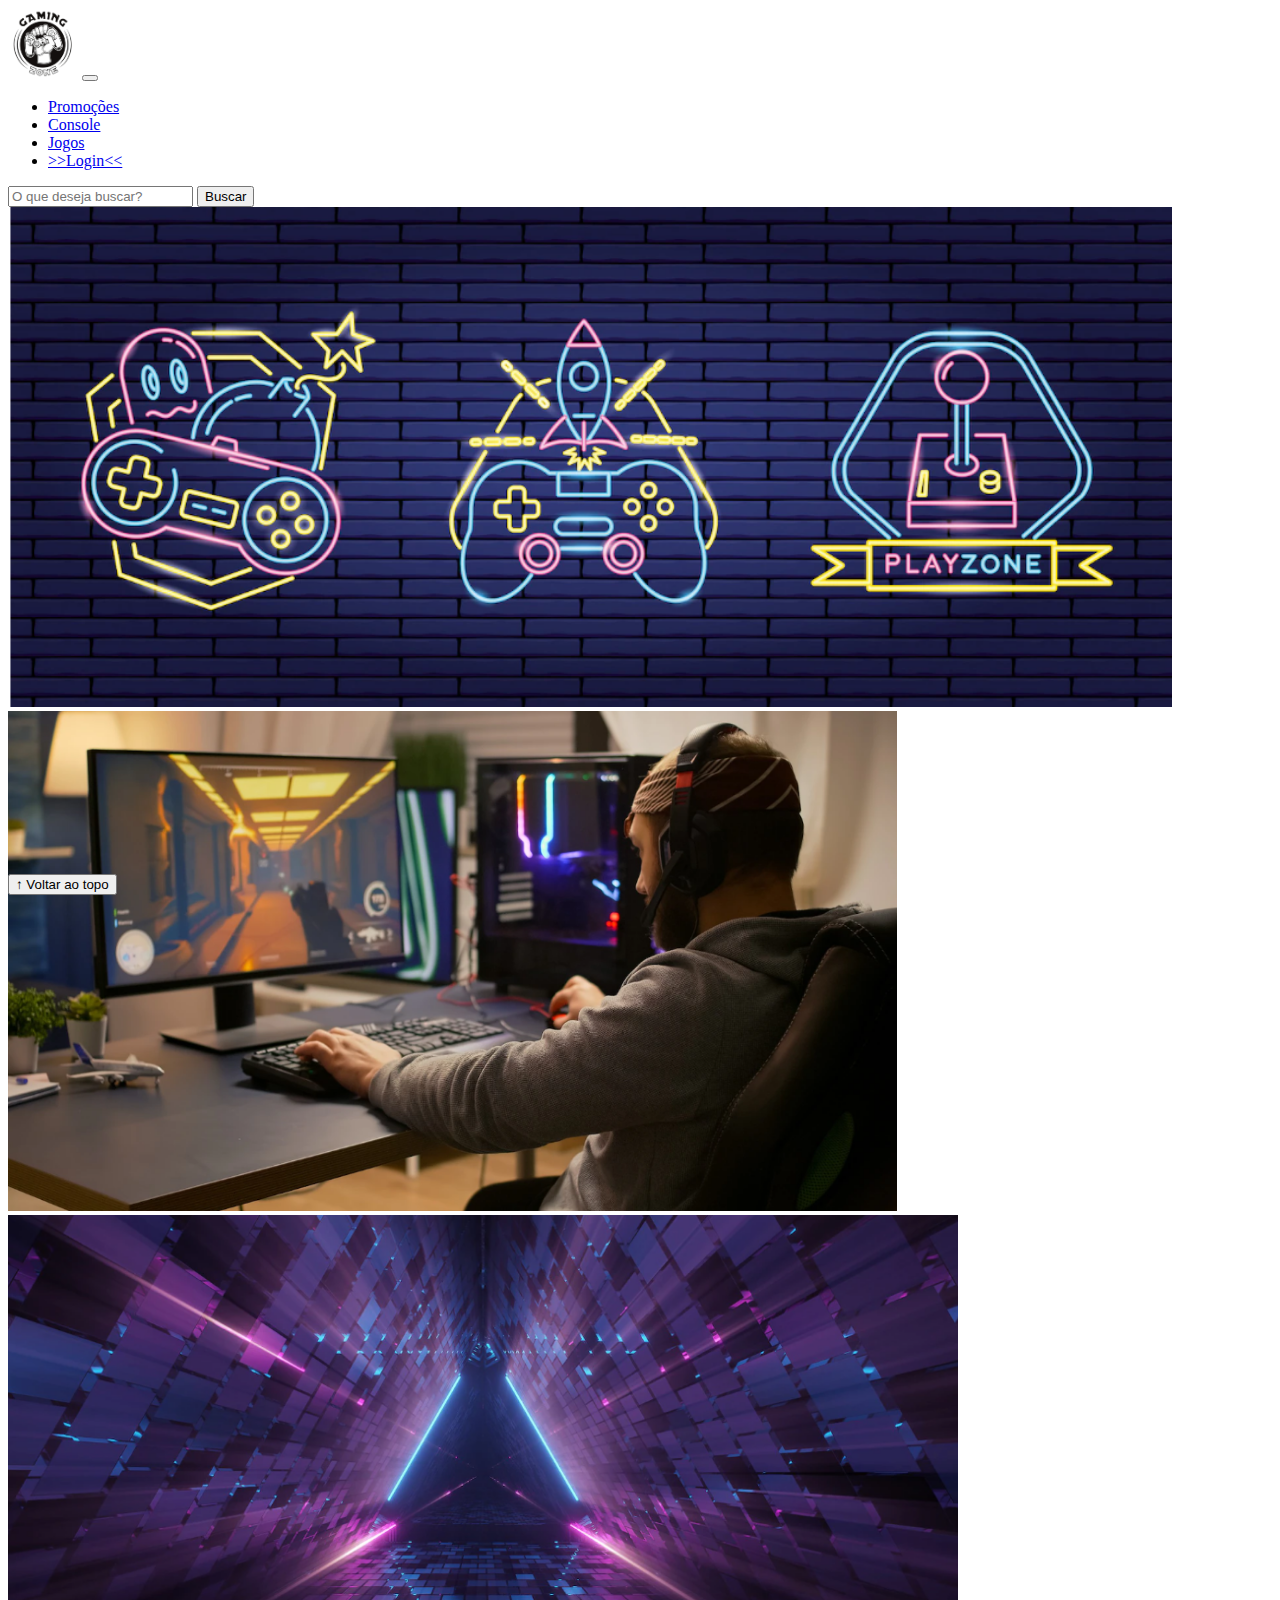
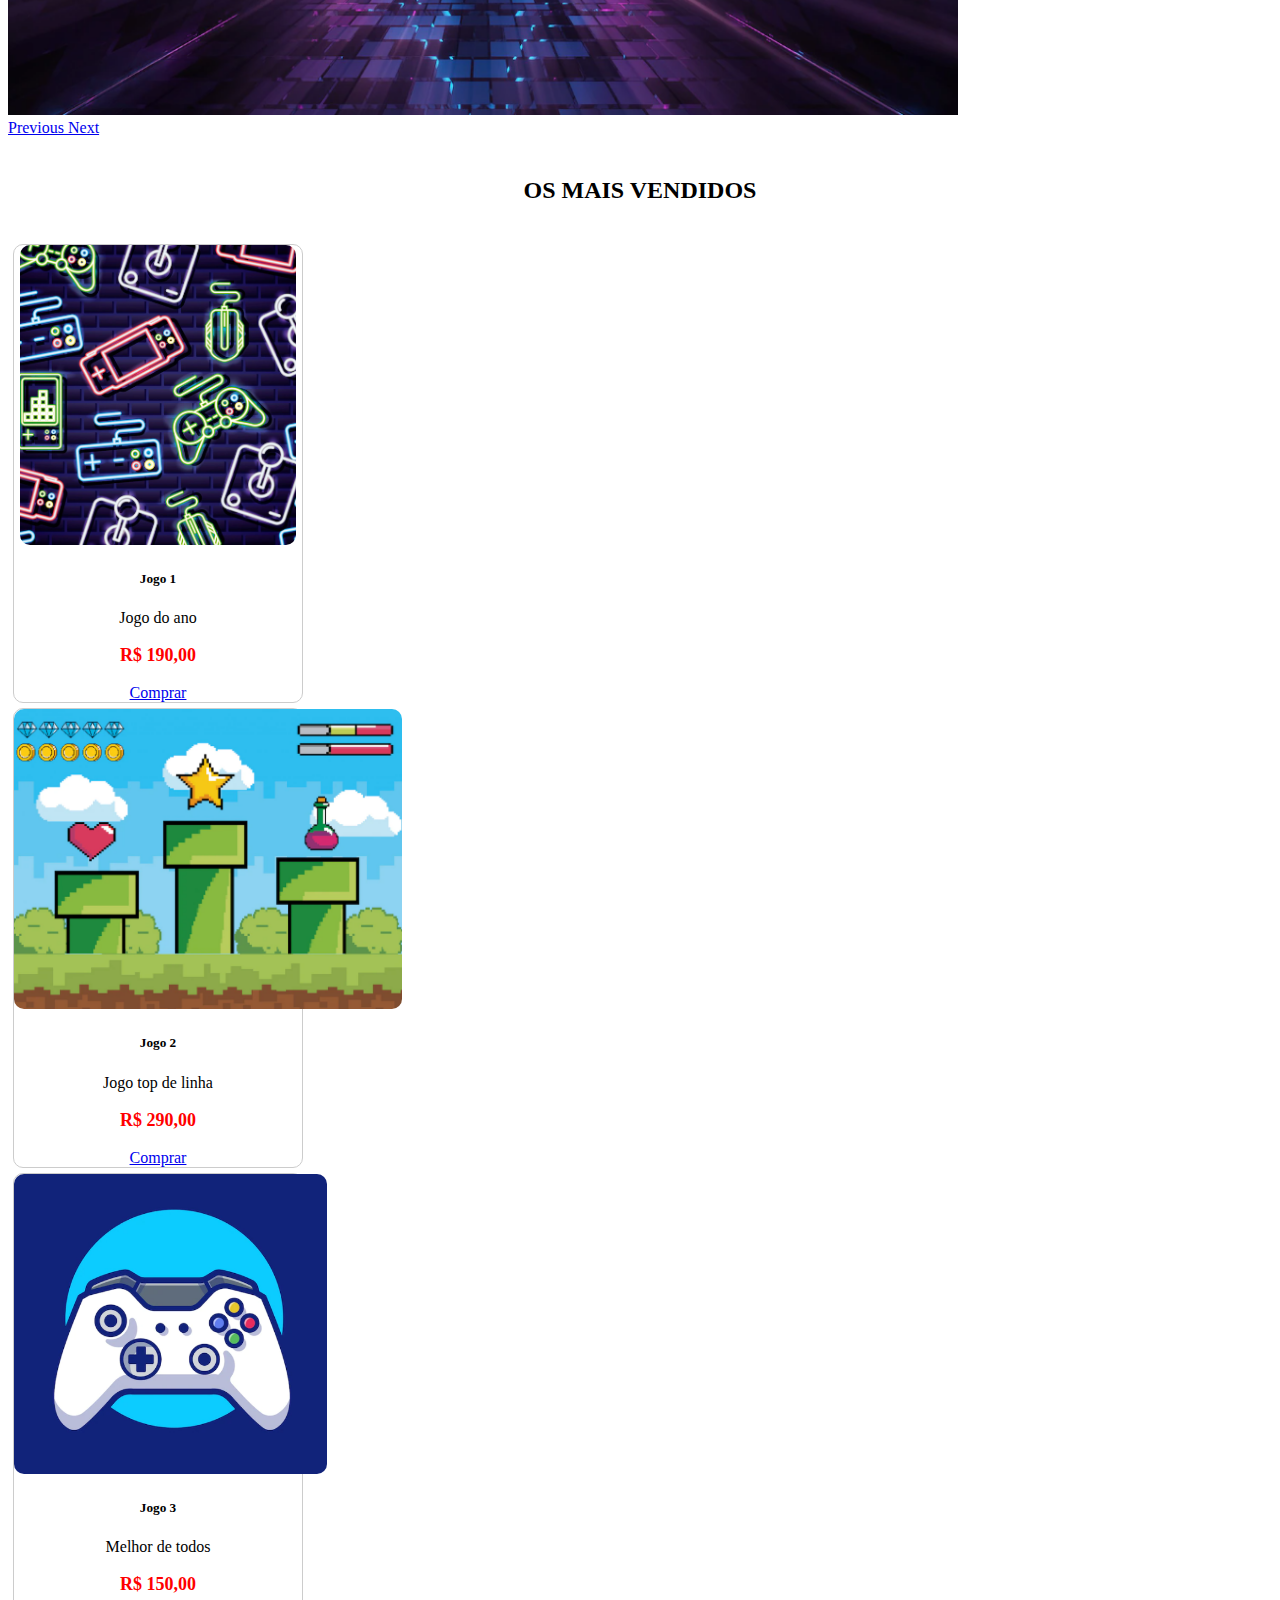
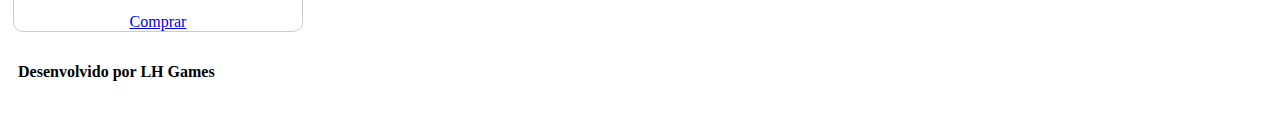
<file: index.html>
<!DOCTYPE html>
<html lang="pt-br">

<head>
  <meta charset="UTF-8">
  <meta http-equiv="X-UA-Compatible" content="IE=edge">
  <meta name="viewport" content="width=device-width, initial-scale=1.0">
  <title>LH Games</title>

  <link href="https://cdn.jsdelivr.net/npm/bootstrap@5.2.2/dist/css/bootstrap.min.css" rel="stylesheet"
    integrity="sha384-Zenh87qX5JnK2Jl0vWa8Ck2rdkQ2Bzep5IDxbcnCeuOxjzrPF/et3URy9Bv1WTRi" crossorigin="anonymous">

  <link rel="stylesheet" href="css/estilo.css">



</head>

<body>
  <header>
    <nav class="navbar navbar-expand-lg">
    <div class="container-fluid">
    <a class="navbarbrand" href="index.html"><img src="img/logo.png"></a>
    <button class="navbar-toggler" type="button" data-bstoggle="collapse"
    data-bs-target="#navbarSupportedContent" ariacontrols="navbarSupportedContent"
    aria-expanded="false" aria-label="Toggle navigation">
    <span class="navbar-toggler-icon"></span>
    </button>
    <div class="collapse navbar-collapse" id="navbarSupportedContent">
    <ul class="navbar-nav me-auto mb-2 mb-lg-0">
    <li class="nav-item">
    <a class="nav-link active" ariacurrent="page" href="#">Promoções</a>
    </li>
    <li class="nav-item">
    <a class="nav-link" href="#">Console</a>
    </li>
    <li class="nav-item">
    <a class="nav-link" href="#">Jogos</a>
    </li>
    <li class="nav-item">
      <a class="nav-link" href="login.html">>>Login<<</a>
      </li>
    </ul>
    <form class="d-flex" role="search">
    <input class="form-control me2" type="search" placeholder="O que deseja buscar?"
    aria-label="Search">
    <button class="btn btn-outlinesuccess" type="submit">Buscar</button>
    </form>
    </div>
    </div>
    </nav>
    </header>

  <main>



    <section id="section-banners" class="container-fluid">

      <div id="carouselExampleControls" class="carousel slide" data-ride="carousel">
        <div class="carousel-inner">
          <div class="carousel-item active">
            <img class="d-block w-100" src="img/banner1.PNG" alt="Venha comprar na nossa loja">
          </div>
          <div class="carousel-item">
            <img class="d-block w-100" src="img/banner2.PNG" alt="Promoção de produtos">
          </div>
          <div class="carousel-item">
            <img class="d-block w-100" src="img/banner3.PNG" alt="Várias novidades de produtos">
          </div>
        </div>
        <a class="carousel-control-prev" href="#carouselExampleControls" role="button" data-slide="prev">
          <span class="carousel-control-prev-icon" aria-hidden="true"></span>
          <span class="sr-only">Previous</span>
        </a>
        <a class="carousel-control-next" href="#carouselExampleControls" role="button" data-slide="next">
          <span class="carousel-control-next-icon" aria-hidden="true"></span>
          <span class="sr-only">Next</span>
        </a>
      </div>

    </section>
    <section id="section-vendidos" class="container-fluid">

      <h2>OS MAIS VENDIDOS</h2>

      <div class="card-group">
          <div class="card" style="width: 18rem;">
            <img class="card-img-top" src="img/jogo1.PNG" alt="Jogo de aventura">
            <div class="card-body">
              <h5 class="card-title">Jogo 1</h5>
              <p class="card-text">Jogo do ano</p>
              <p class="preco">R$ 190,00</p>
              <a href="#" class="btn btn-primary">Comprar</a>
            </div>
          </div>

        <div class="card" style="width: 18rem;">
          <img class="card-img-top" src="img/jogo2.PNG" alt="Jogo de corrida">
          <div class="card-body">
            <h5 class="card-title">Jogo 2</h5>
            <p class="card-text">Jogo top de linha</p>
            <p class="preco">R$ 290,00</p>
            <a href="#" class="btn btn-primary">Comprar</a>
          </div>
        </div>
        
        <div class="card" style="width: 18rem;">
          <img class="card-img-top" src="img/jogo3.PNG" alt="Melhor de todos">
          <div class="card-body">
            <h5 class="card-title">Jogo 3</h5>
            <p class="card-text">Melhor de todos</p>
            <p class="preco">R$ 150,00</p>
            <a href="#" class="btn btn-primary">Comprar</a>
          </div>
          </div>
       </div>

    </section>


  </main>

  <footer>
    <p>Desenvolvido por LH Games</p>
  </footer>

  <button id="voltar-topo" type="button" class="btn btn-outline-primary" onclick="topo()">&uarr; Voltar ao topo</button>

  <script src="js/script.js"></script>
  <script src="https://cdn.jsdelivr.net/npm/bootstrap@5.2.2/dist/js/bootstrap.bundle.min.js"
    integrity="sha384-OERcA2EqjJCMA+/3y+gxIOqMEjwtxJY7qPCqsdltbNJuaOe923+mo//f6V8Qbsw3"
    crossorigin="anonymous"></script>

</body>

</html>
</file>
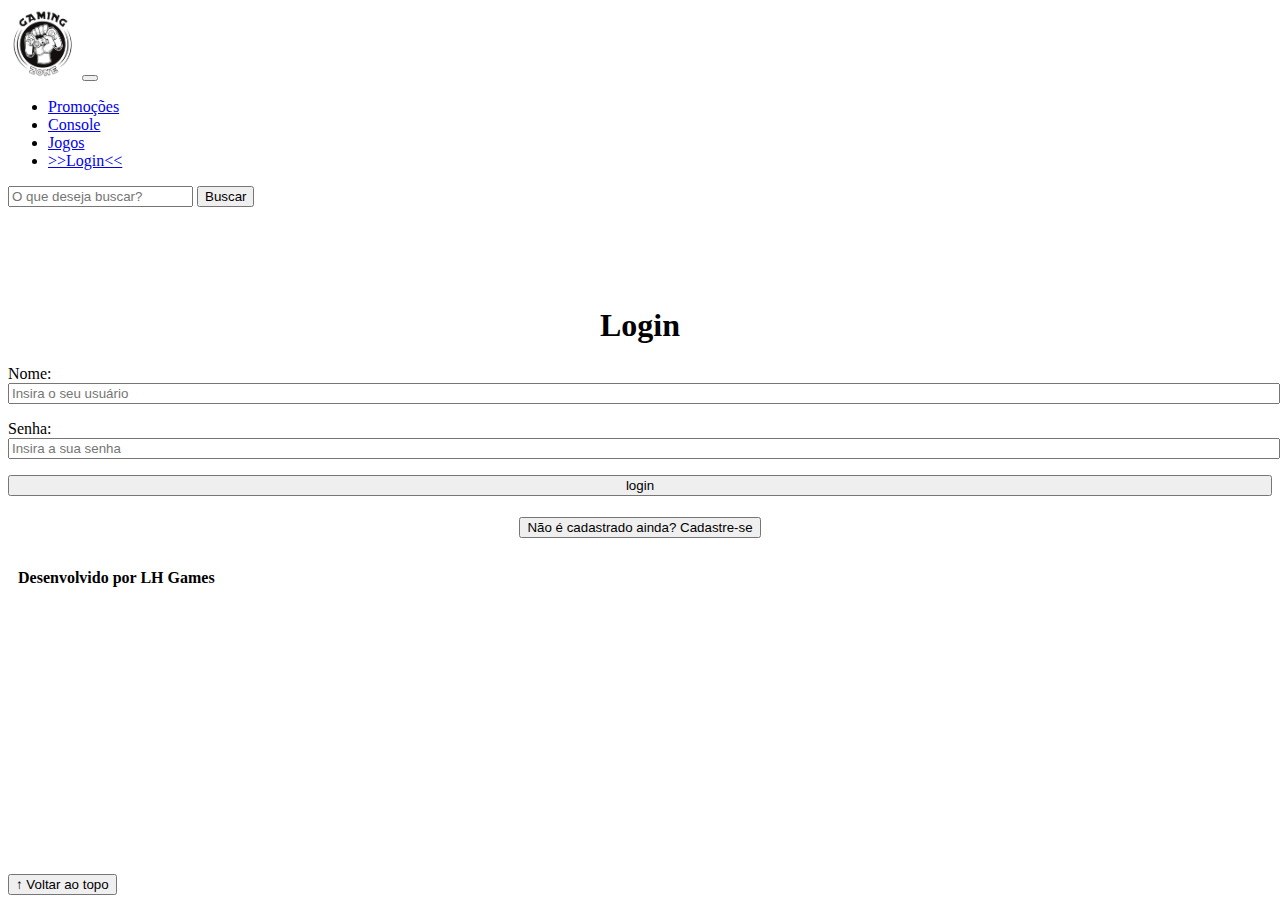
<file: login.html>
<!DOCTYPE html>
<html lang="pt-br">

<head>
    <meta charset="UTF-8">
    <meta http-equiv="X-UA-Compatible" content="IE=edge">
    <meta name="viewport" content="width=device-width, initial-scale=1.0">
    <title>LH Games - login</title>
    <link href="https://cdn.jsdelivr.net/npm/bootstrap@5.2.2/dist/css/bootstrap.min.css" rel="stylesheet"
        integrity="sha384-Zenh87qX5JnK2Jl0vWa8Ck2rdkQ2Bzep5IDxbcnCeuOxjzrPF/et3URy9Bv1WTRi" crossorigin="anonymous">
    <link rel="stylesheet" href="css/estilo.css">
</head>

<body>
    <header>
        <nav class="navbar navbar-expand-lg">
            <div class="container-fluid">
            <a class="navbarbrand" href="index.html"><img src="img/logo.png"></a>
            <button class="navbar-toggler" type="button" data-bstoggle="collapse"
            data-bs-target="#navbarSupportedContent" ariacontrols="navbarSupportedContent"
            aria-expanded="false" aria-label="Toggle navigation">
            <span class="navbar-toggler-icon"></span>
            </button>
            <div class="collapse navbar-collapse" id="navbarSupportedContent">
            <ul class="navbar-nav me-auto mb-2 mb-lg-0">
            <li class="nav-item">
            <a class="nav-link active" ariacurrent="page" href="#">Promoções</a>
            </li>
            <li class="nav-item">
            <a class="nav-link" href="#">Console</a>
            </li>
            <li class="nav-item">
            <a class="nav-link" href="#">Jogos</a>
            </li>
            <li class="nav-item">
              <a class="nav-link" href="login.html">>>Login<<</a>
              </li>
            </ul>
            <form class="d-flex" role="search">
            <input class="form-control me2" type="search" placeholder="O que deseja buscar?"
            aria-label="Search">
            <button class="btn btn-outlinesuccess" type="submit">Buscar</button>
            </form>
            </div>
            </div>
            </nav>
    </header>

    <main>
        <section id="section-login">
            <h1>Login</h1>
            <div class="d-flex justify-content-center">
                <form method="post" action="" id="login">
                    <p>
                        <label for="usuario">Nome: </label>
                        <input id="usuario" name="usuario" required="required" type="text"
                            placeholder="Insira o seu usuário" class="form-control" />
                    </p>
                    <p>
                        <label for="senha">Senha: </label>
                        <input id="senha" name="senha" required="required" type="password"
                            placeholder="Insira a sua senha" class="form-control" />
                    </p>
                    <p>
                        <input type="button" value="login" class="btn btn-primary" id="bt-login" onclick="login()" />
                    </p>
                </form>
            </div>
        </section>

        <section id="section-cadastro">
            <div id="botao-cadastrar">
                <button type="button" class="btn btn-info">Não é cadastrado ainda? Cadastre-se</button>
            </div>
            <div id="form-cadastrar">

                <h1>Criar minha conta</h1>
                <p>Informe os seus dados abaixo para criar sua conta.</p>

                <div class="d-flex justify-content-center">
                    <form method="post" action="" id="login">
                        <p>
                            <label for="usuario">Usuário: </label>
                            <input id="usuario" name="usuario" required="required" type="text"
                                placeholder="ex. nome de usuário" class="form-control" />
                        </p>
                        <p>
                            <label for="email">E-mail: </label>
                            <input id="email" name="email" required="required" type="email"
                                placeholder="seu@email.com.br" class="form-control" />
                        </p>
                        <p>
                            <label for="senha">Senha: </label>
                            <input id="senha" name="senha" required="required" type="password"
                                placeholder="mínimo de 6 caracteres" class="form-control" />
                        </p>
                        <p>
                            <input type="button" value="Cadastrar" class="btn btn-primary" id="bt-cadastrar"
                                onclick="cadastro()" />
                        </p>
                    </form>
                </div>

            </div>
        </section>

    </main>



    <footer>
        <p>Desenvolvido por LH Games</p>
    </footer>

    <button id="voltar-topo" type="button" class="btn btn-outline-primary">&uarr; Voltar ao topo</button>

    <script src="https://cdn.jsdelivr.net/npm/bootstrap@5.2.2/dist/js/bootstrap.bundle.min.js"
        integrity="sha384-OERcA2EqjJCMA+/3y+gxIOqMEjwtxJY7qPCqsdltbNJuaOe923+mo//f6V8Qbsw3"
        crossorigin="anonymous"></script>
    <script src="js/script.js"></script>

    <script src="https://code.jquery.com/jquery-3.6.1.js"
        integrity="sha256-3zlB5s2uwoUzrXK3BT7AX3FyvojsraNFxCc2vC/7pNI=" crossorigin="anonymous"></script>
    <script type="text/javascript" src="js/jquery-script.js"></script>

</body>

</html>
</file>
<file: css/estilo.css>
/*cabeçalho*/
header img {
    height: 70px;
    width: 70px;
}

#section-banners img {
    height: 500px;
}

footer {
    text align: center;

}

footer{
    font-weight: bold;
    padding: 10px;

}

#section-vendidos {
    text-align: center;
    }

    #section-vendidos h2 {
    font-weight: bold;
    padding: 20px;
    }

    #section-vendidos img {
    height: 300px;
    border-radius: 10px;
    }
    
    #section-vendidos .card {
    margin: 5px;
    border: 1px solid #ccc;
    border-radius: 10px;
    }

    #section-vendidos .preco {
    color: red;
    font-size: 18px;
    font-weight: bold;
    }

    #voltar-topo {
        position: fixed;
        bottom: 5px;
        rig
    }

    #section-login{
        margin-top: 100px;
        }
        #section-login h1 {
        text-align: center;
        }
        #section-login input {
        width: 100%;
        }
        #section-cadastro {
            padding: 5px;
            text-align: center;
            background-color: #fff;
            }
            #form-cadastrar {
            padding: 50px;
            display: none;
            }
</file>
